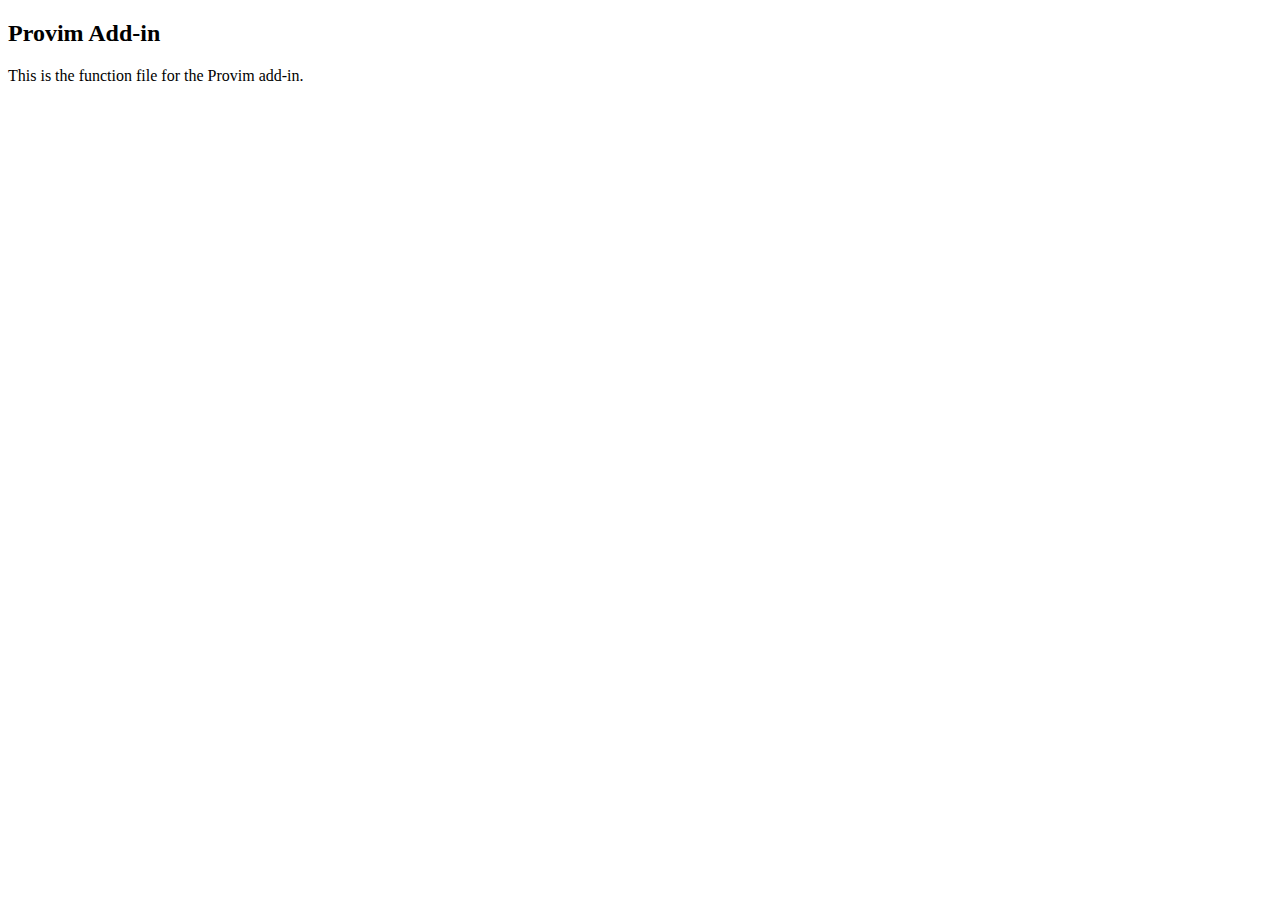
<file: index.html>
<!DOCTYPE html>
<html>
<head>
    <meta charset="UTF-8" />
    <meta http-equiv="X-UA-Compatible" content="IE=Edge" />
    <meta name="viewport" content="width=device-width, initial-scale=1">
    <title>Provim Add-in</title>
    
    <!-- Office JavaScript API -->
    <script type="text/javascript" src="https://appsforoffice.microsoft.com/lib/1/hosted/office.js"></script>
</head>
<body>
    <div id="content">
        <h2>Provim Add-in</h2>
        <p>This is the function file for the Provim add-in.</p>
    </div>

    <script type="text/javascript">
        Office.onReady(function (info) {
            // Add-in is ready
            console.log('Provim Add-in is ready');
        });

        // Function called when "Export to Provim" button is clicked from the ribbon
        function showExportDialog(event) {
            // Get the current item (email)
            var item = Office.context.mailbox.item;
            
            // Create a simple dialog content
            var dialogContent = `
                <html>
                <head>
                    <title>Export to Provim</title>
                    <style>
                        body { 
                            font-family: 'Segoe UI', sans-serif; 
                            padding: 30px; 
                            text-align: center; 
                            background: #f8f9fa; 
                        }
                        .container {
                            background: white;
                            padding: 30px;
                            border-radius: 8px;
                            box-shadow: 0 4px 12px rgba(0,0,0,0.15);
                            max-width: 500px;
                            margin: 0 auto;
                        }
                        h2 { 
                            color: #0078d4; 
                            margin-bottom: 20px;
                            font-size: 24px;
                        }
                        .email-info { 
                            background: #f3f2f1; 
                            padding: 20px; 
                            border-radius: 6px; 
                            margin: 20px 0; 
                            text-align: left;
                            border-left: 4px solid #0078d4;
                        }
                        .feature-list {
                            text-align: left;
                            margin: 20px 0;
                        }
                        .feature-list li {
                            margin: 8px 0;
                            color: #605e5c;
                        }
                        .close-btn { 
                            background: #0078d4; 
                            color: white; 
                            border: none; 
                            padding: 12px 24px; 
                            border-radius: 4px; 
                            cursor: pointer; 
                            font-size: 14px;
                            margin-top: 20px;
                        }
                        .close-btn:hover {
                            background: #106ebe;
                        }
                        .status {
                            background: #fff3cd;
                            color: #856404;
                            padding: 12px;
                            border-radius: 4px;
                            margin: 15px 0;
                            border: 1px solid #ffeaa7;
                        }
                    </style>
                </head>
                <body>
                    <div class="container">
                        <h2>🔄 Export to Provim</h2>
                        
                        <div class="status">
                            <strong>⚠️ This functionality is not implemented yet</strong>
                        </div>
                        
                        <div class="email-info">
                            <strong>📧 Email Details:</strong><br>
                            <strong>Subject:</strong> ${item.subject || 'No subject'}<br>
                            <strong>Type:</strong> ${item.itemType}<br>
                            <strong>Date:</strong> ${item.dateTimeCreated ? new Date(item.dateTimeCreated).toLocaleString() : 'N/A'}
                        </div>
                        
                        <p><strong>When implemented, this feature will:</strong></p>
                        <ul class="feature-list">
                            <li>📤 Export email content to Provim system</li>
                            <li>🔗 Link emails to Provim projects</li>
                            <li>📊 Track email communications</li>
                            <li>📝 Create Provim records automatically</li>
                        </ul>
                        
                        <button class="close-btn" onclick="window.close();">Close</button>
                    </div>
                </body>
                </html>
            `;

            // Show the dialog
            Office.context.ui.displayDialogAsync(
                'data:text/html,' + encodeURIComponent(dialogContent),
                { height: 70, width: 60 },
                function (result) {
                    if (result.status === Office.AsyncResultStatus.Failed) {
                        // Fallback to simple notification
                        Office.context.mailbox.item.notificationMessages.replaceAsync("provim-export", {
                            type: "informationalMessage",
                            message: "Export to Provim: This functionality is not implemented yet.",
                            icon: "icon1",
                            persistent: false
                        });
                    }
                }
            );

            // Let the platform know we're done processing the action
            event.completed();
        }

        // Make function available globally
        window.showExportDialog = showExportDialog;
    </script>
</body>
</html>
</file>
